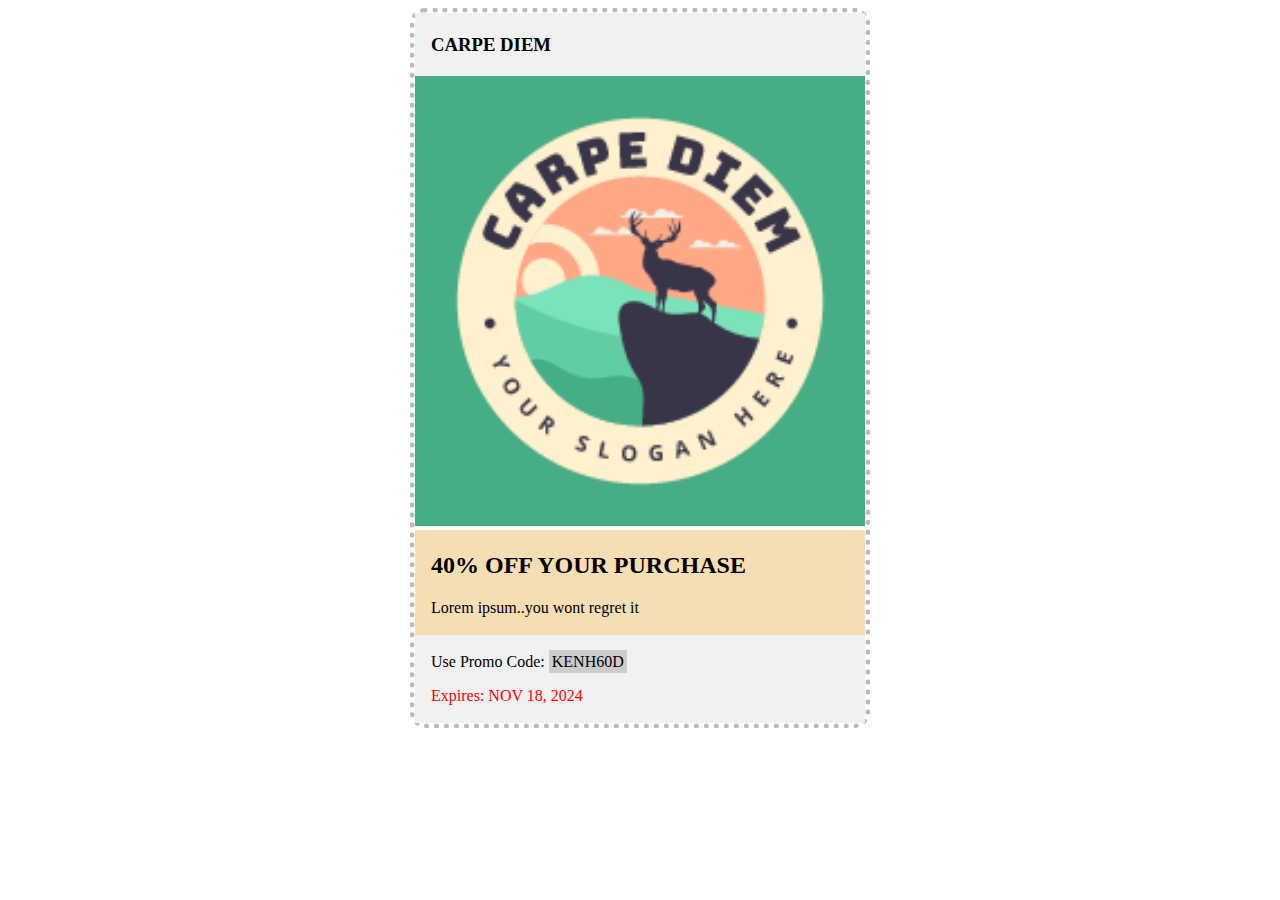
<file: index.html>
<!DOCTYPE html>
<html lang="en">
<head>
  <meta charset="UTF-8">
  <meta http-equiv="X-UA-Compatible" content="IE=edge">
  <meta name="viewport" content="width=device-width, initial-scale=1.0">
  <link rel="stylesheet" href="coupon.css">
  <title>Carpe Diem Coupon</title>
</head>
<body>
  <div class="coupon">
    <div class="container">
      <h3>CARPE DIEM</h3>
    </div>
    <img src="carpe diem.png" alt="Avatar" style="width:100%;">
    <div class="container" style="background-color:wheat">
      <h2><b>40% OFF YOUR PURCHASE</b></h2>
      <p>Lorem ipsum..you wont regret it</p>
    </div>
    <div class="container">
      <p>Use Promo Code: <span class="promo">KENH60D</span></p>
      <p class="expire">Expires: NOV 18, 2024</p>
    </div>
</body>
</html>
</file>
<file: coupon.css>
.coupon {
    border: 5px dotted #bbb; /* Dotted border */
    width: 80%;
    border-radius: 15px; /* Rounded border */
    margin: 0 auto; /* Center the coupon */
    max-width: 450px;
  }
  
  .container {
    padding: 2px 16px;
    background-color: #f1f1f1;
  }
  
  .promo {
    background: #ccc;
    padding: 3px;
  }
  
  .expire {
    color: red;
  }
</file>
